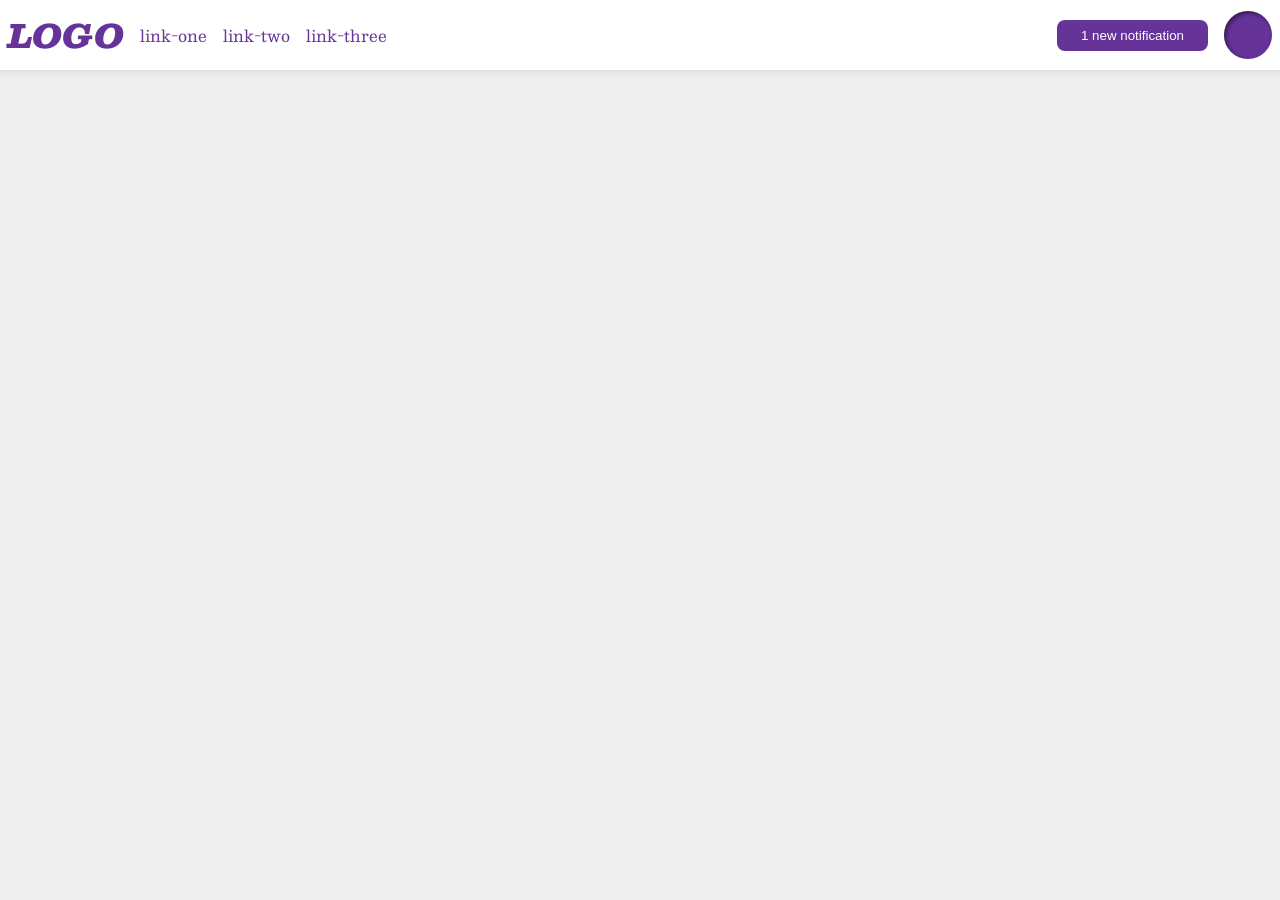
<file: foundations/flex/03-flex-header-2/index.html>
<!DOCTYPE html>
<html lang="en">
  <head>
    <meta charset="UTF-8">
    <meta http-equiv="X-UA-Compatible" content="IE=edge">
    <meta name="viewport" content="width=device-width, initial-scale=1.0">
    <title>Flex Header 2</title>
    <link rel="stylesheet" href="style.css">
  </head>
  <body>
    <div class="header">
        <div class="left-content">
        <div class="logo">
          LOGO
        </div>
        <ul class="links">
          <li><a href="https://google.com">link-one</a></li>
          <li><a href="https://google.com">link-two</a></li>
          <li><a href="https://google.com">link-three</a></li>
        </ul>
      </div>  
      <div class="right-content">
        <button class="notifications">
          1 new notification
        </button>
        <div class="profile-image"></div>
      </div>
    </div>
  </body>
</html>
</file>
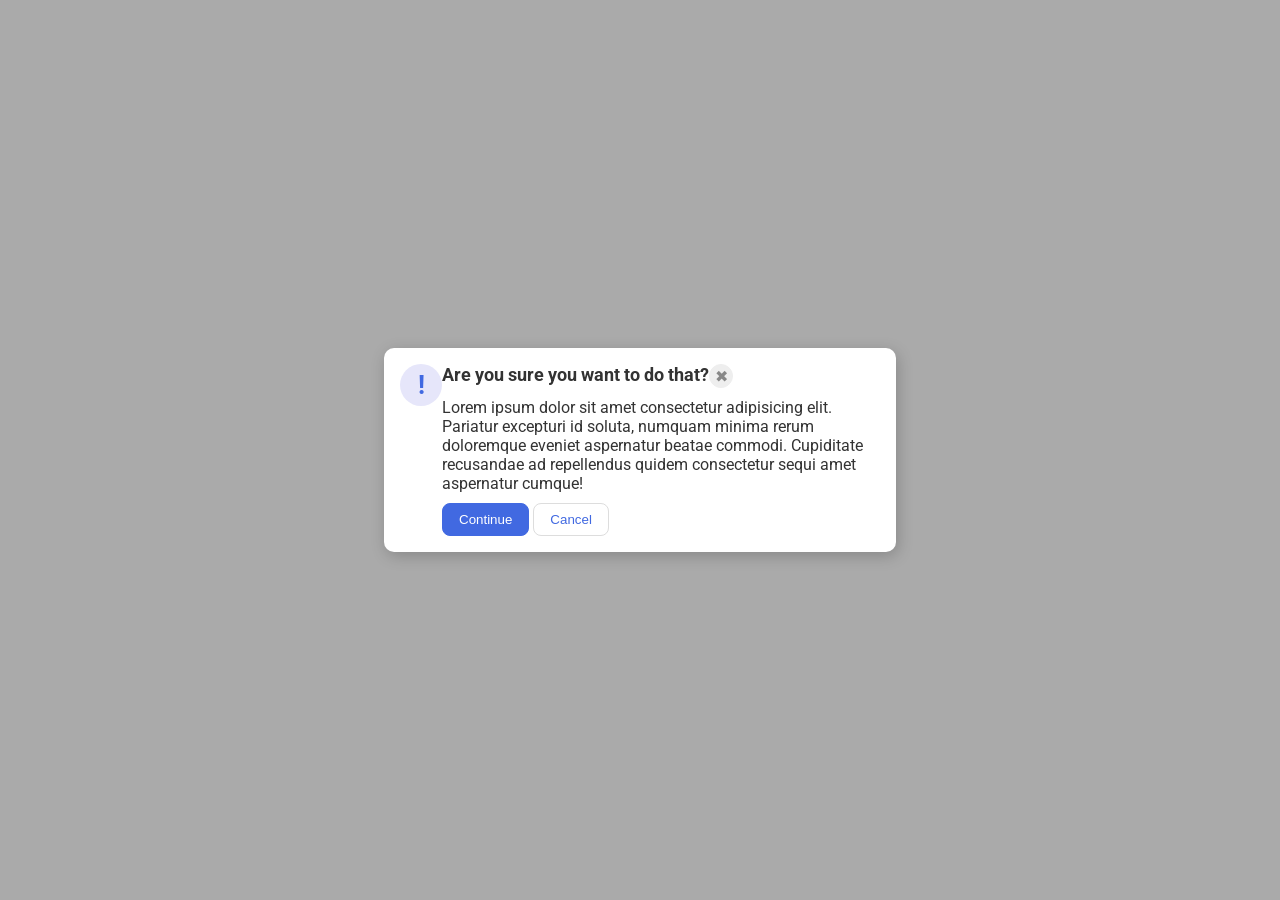
<file: foundations/flex/05-flex-modal/index.html>
<!DOCTYPE html>
<html lang="en">
  <head>
    <meta charset="UTF-8">
    <meta http-equiv="X-UA-Compatible" content="IE=edge">
    <meta name="viewport" content="width=device-width, initial-scale=1.0">
    <link rel="stylesheet" href="style.css">
    <title>Modal</title>
  </head>
  <body>

    <div class="modal">

      <div class="icon">!</div>
        
      <div class="container"> 

        <div class="top">
          <div class="header title">Are you sure you want to do that?</div>
          <button class="close-button">✖</button>
        </div> 
        
        <div class="text">Lorem ipsum dolor sit amet consectetur adipisicing elit. Pariatur excepturi id soluta, numquam minima rerum doloremque eveniet aspernatur beatae commodi. Cupiditate recusandae ad repellendus quidem consectetur sequi amet aspernatur cumque!</div>
        
        <div class="buttons">
          <button class="continue">Continue</button>
          <button class="cancel">Cancel</button>
        </div>  

      </div>   

    </div>
  </body>
</html>
</file>
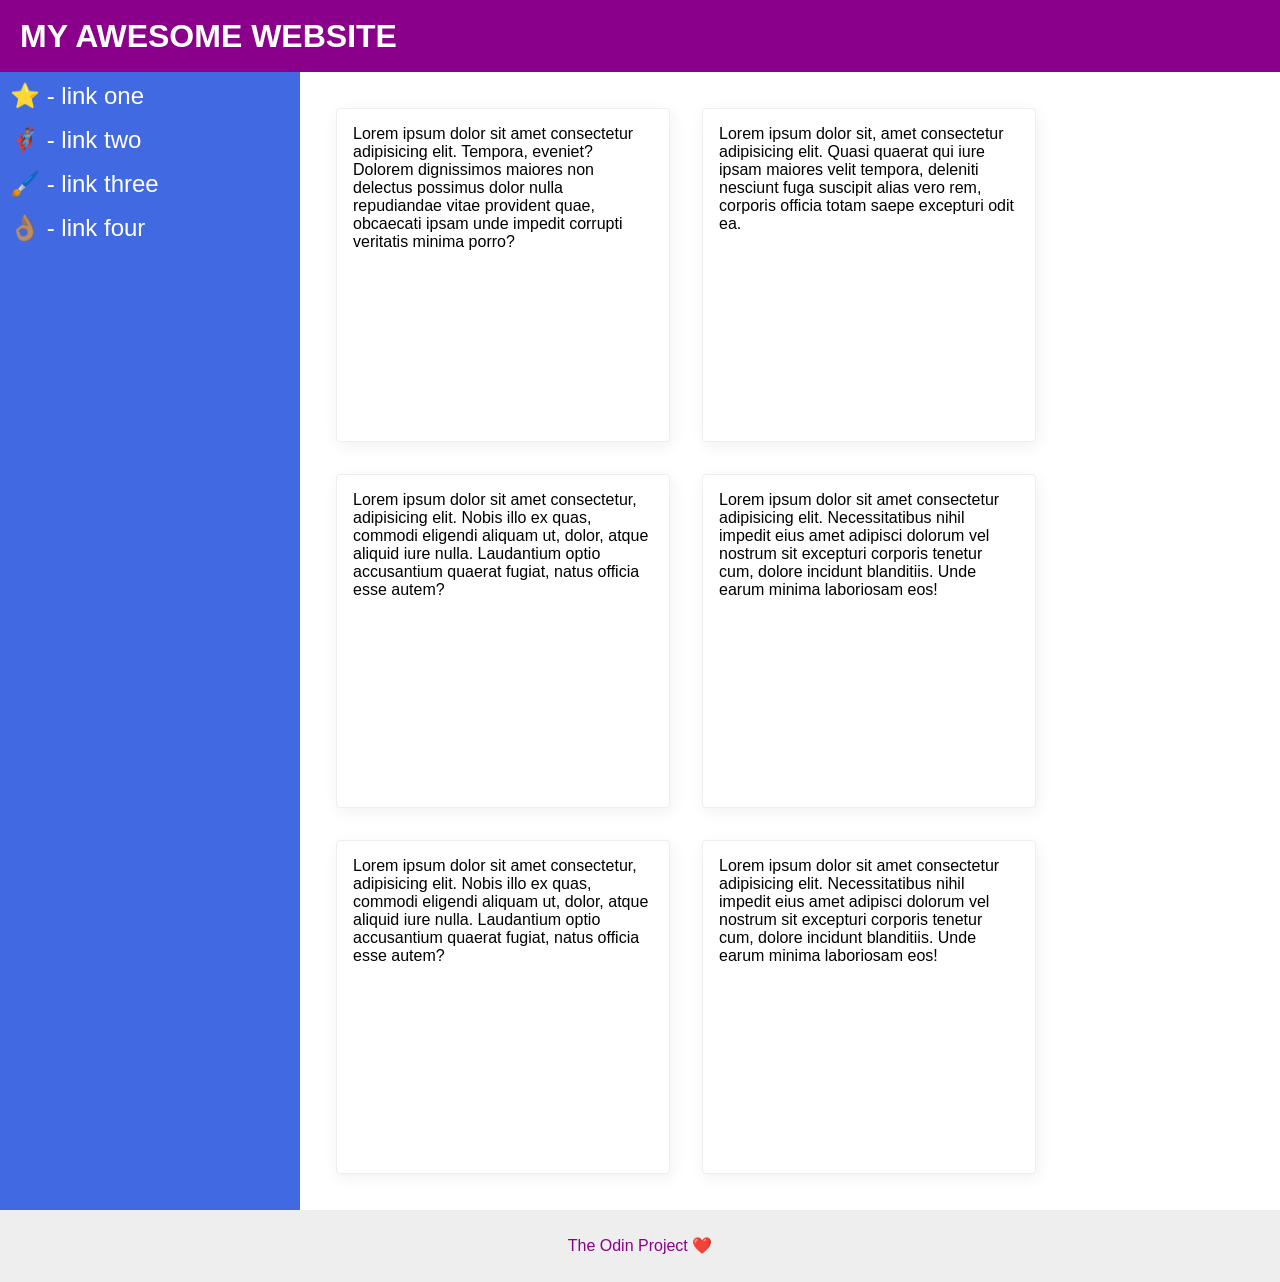
<file: foundations/flex/07-flex-layout-2/index.html>
<!DOCTYPE html>
<html lang="en">
  <head>
    <meta charset="UTF-8">
    <meta http-equiv="X-UA-Compatible" content="IE=edge">
    <meta name="viewport" content="width=device-width, initial-scale=1.0">
    <title>The Holy Grail</title>
    <link rel="stylesheet" href="style.css">
  </head>
  <body>
    <div class="header">
      MY AWESOME WEBSITE
    </div>
    
    <div class="middle">
      <div class="sidebar">
        <ul>
          <li><a href="#">⭐ - link one</a></li>
          <li><a href="#">🦸🏽‍♂️ - link two</a></li>
          <li><a href="#">🖌️ - link three</a></li>
          <li><a href="#">👌🏽 - link four</a></li>
        </ul>
      </div>

      <div class="content">
      <div class="card">Lorem ipsum dolor sit amet consectetur adipisicing elit. Tempora, eveniet? Dolorem dignissimos maiores non delectus possimus dolor nulla repudiandae vitae provident quae, obcaecati ipsam unde impedit corrupti veritatis minima porro?</div>
      <div class="card">Lorem ipsum dolor sit, amet consectetur adipisicing elit. Quasi quaerat qui iure ipsam maiores velit tempora, deleniti nesciunt fuga suscipit alias vero rem, corporis officia totam saepe excepturi odit ea.</div>
      <div class="card">Lorem ipsum dolor sit amet consectetur, adipisicing elit. Nobis illo ex quas, commodi eligendi aliquam ut, dolor, atque aliquid iure nulla. Laudantium optio accusantium quaerat fugiat, natus officia esse autem?</div>
      <div class="card">Lorem ipsum dolor sit amet consectetur adipisicing elit. Necessitatibus nihil impedit eius amet adipisci dolorum vel nostrum sit excepturi corporis tenetur cum, dolore incidunt blanditiis. Unde earum minima laboriosam eos!</div>
      <div class="card">Lorem ipsum dolor sit amet consectetur, adipisicing elit. Nobis illo ex quas, commodi eligendi aliquam ut, dolor, atque aliquid iure nulla. Laudantium optio accusantium quaerat fugiat, natus officia esse autem?</div>
      <div class="card">Lorem ipsum dolor sit amet consectetur adipisicing elit. Necessitatibus nihil impedit eius amet adipisci dolorum vel nostrum sit excepturi corporis tenetur cum, dolore incidunt blanditiis. Unde earum minima laboriosam eos!</div>
      </div>
    
    </div>

    <div class="footer">
      The Odin Project ❤️
    </div>
  </body>
</html>
</file>
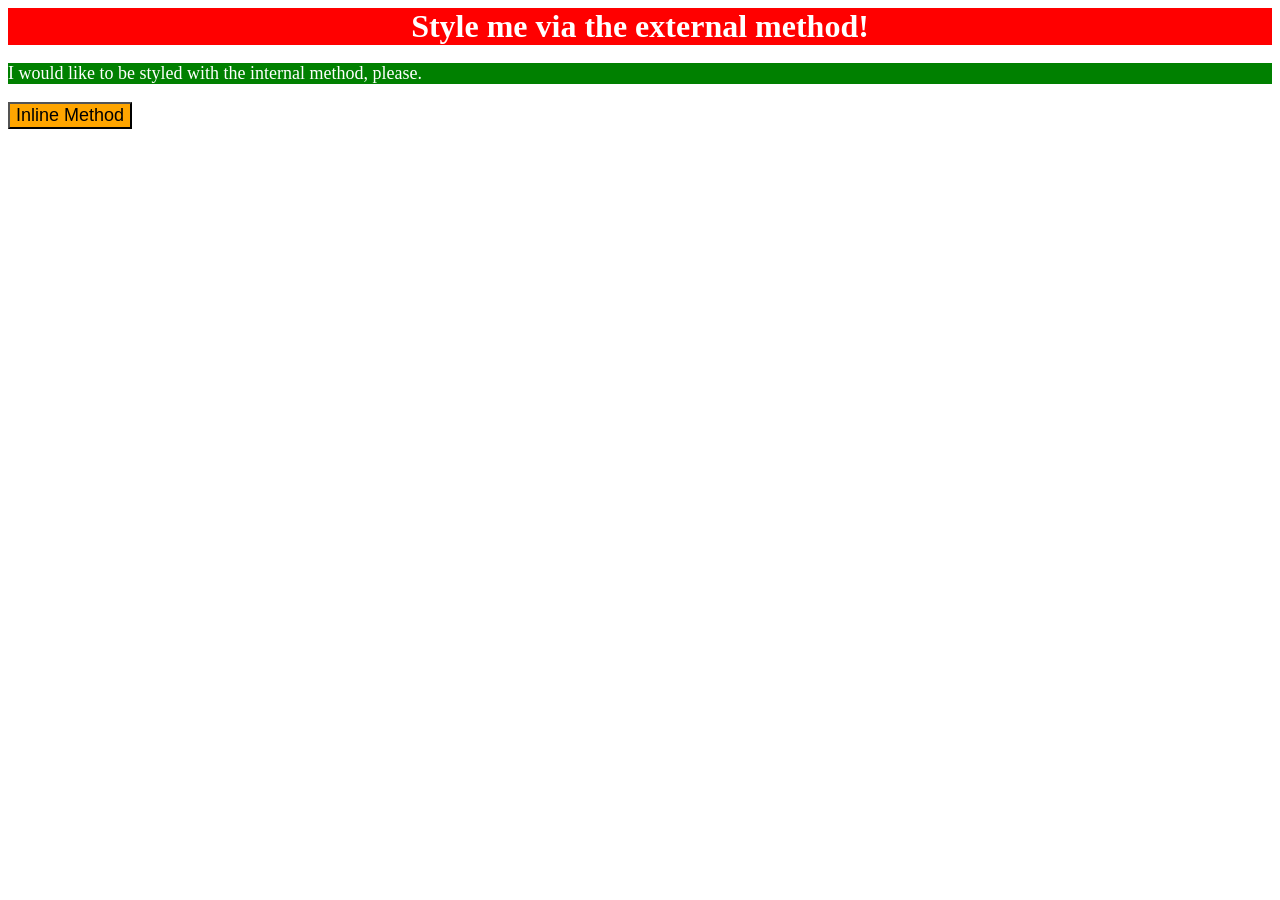
<file: foundations/intro-to-css/01-css-methods/index.html>
<!DOCTYPE html>
<html lang="en">
  <head>
    <meta charset="UTF-8">
    <meta http-equiv="X-UA-Compatible" content="IE=edge">
    <meta name="viewport" content="width=device-width, initial-scale=1.0">
    <title>Methods for Adding CSS</title>
    <link rel="stylesheet" href="style.css">
    <style>
      p {
        background-color: green;
        color: white;
        font-size: 18px;
      }

    </style>
  </head>
  <body>
    <div>Style me via the external method!</div>
    <p>I would like to be styled with the internal method, please.</p>
    <button style="background-color: orange; font-size: 18px;">Inline Method</button>
  </body>
</html>
</file>
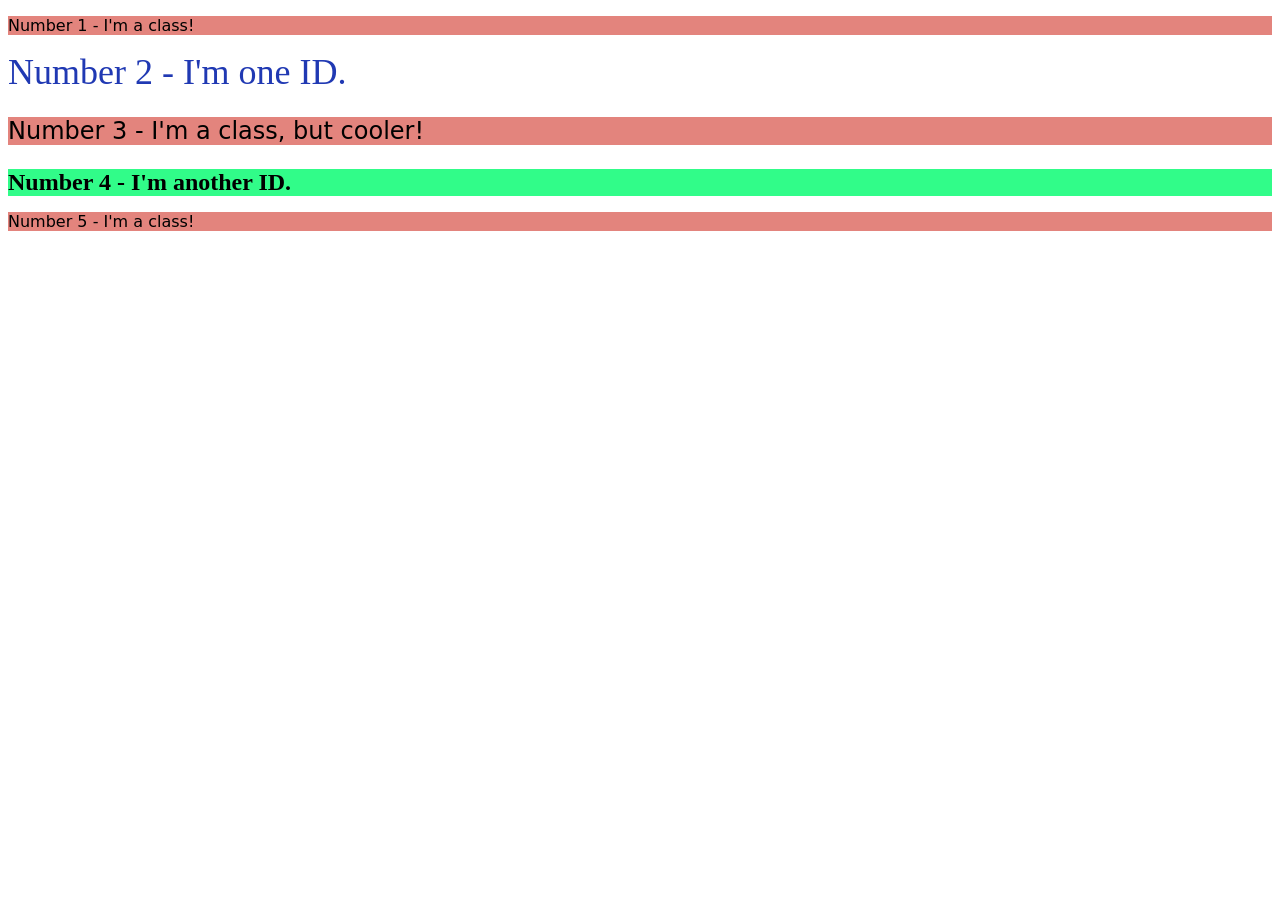
<file: foundations/intro-to-css/02-class-id-selectors/index.html>
<!DOCTYPE html>
<html lang="en">
  <head>
    <meta charset="UTF-8">
    <meta http-equiv="X-UA-Compatible" content="IE=edge">
    <meta name="viewport" content="width=device-width, initial-scale=1.0">
    <title>Class and ID Selectors</title>
    <link rel="stylesheet" href="style.css">
  </head>
  <body>
    <p class="odd">Number 1 - I'm a class!</p>
    <div id="two">Number 2 - I'm one ID.</div>
    <p class="odd cool">Number 3 - I'm a class, but cooler!</p>
    <div id="four">Number 4 - I'm another ID.</div>
    <p class="odd">Number 5 - I'm a class!</p>
  </body>
</html>
</file>
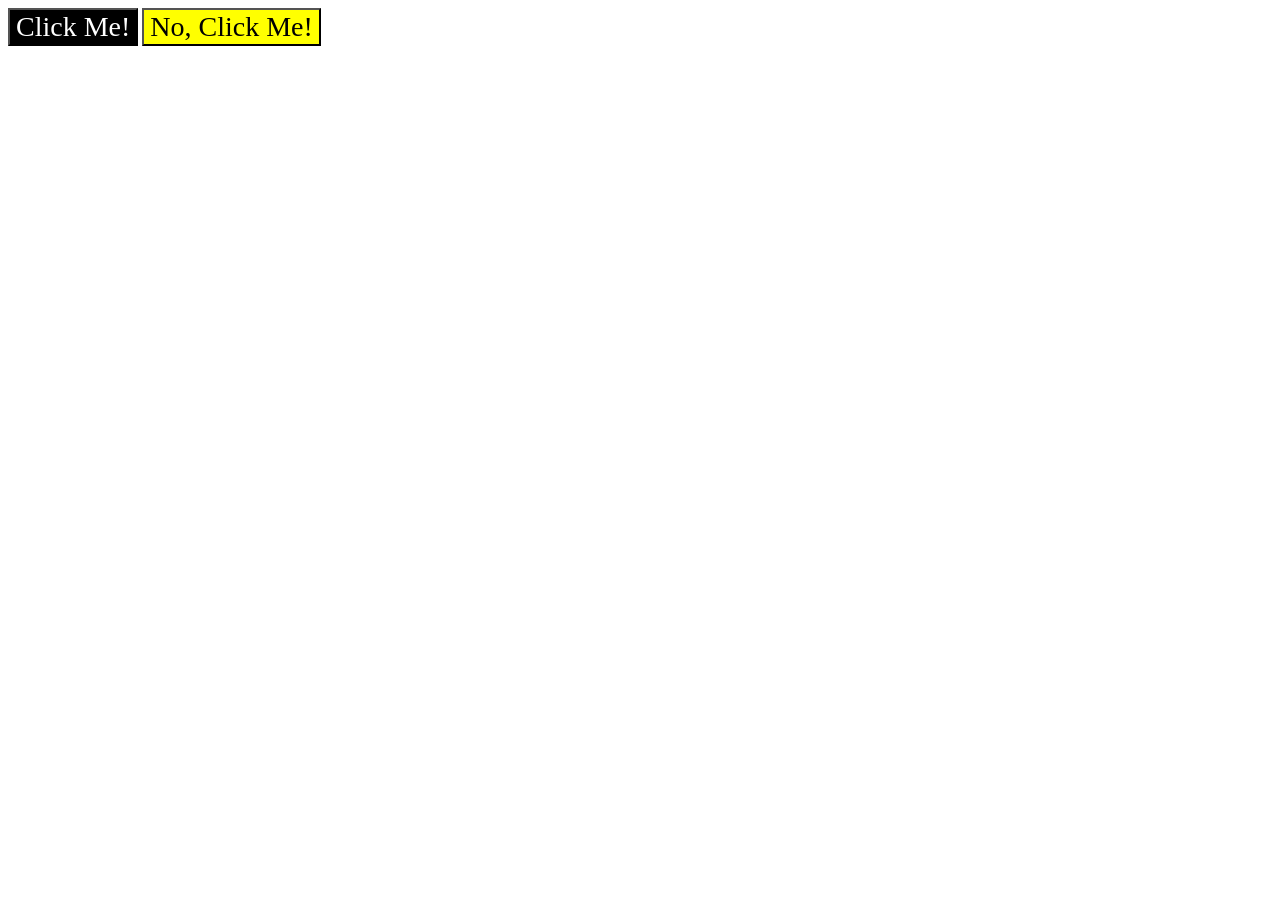
<file: foundations/intro-to-css/03-grouping-selectors/index.html>
<!DOCTYPE html>
<html lang="en">
  <head>
    <meta charset="UTF-8">
    <meta http-equiv="X-UA-Compatible" content="IE=edge">
    <meta name="viewport" content="width=device-width, initial-scale=1.0">
    <title>Grouping Selectors</title>
    <link rel="stylesheet" href="style.css">
  </head>
  <body>
    <button class="one">Click Me!</button>
    <button class="two">No, Click Me!</button>
  </body>
</html>
</file>
<file: foundations/flex/03-flex-header-2/style.css>
/* this is some magical font-importing.  
you'll learn about it later. */
@import url('https://fonts.googleapis.com/css2?family=Besley:ital,wght@0,400;1,900&display=swap');

body {
  margin: 0;
  background: #eee;
  font-family: Besley, serif;
}

.header {
  background: white;
  border-bottom: 1px solid #ddd;
  box-shadow: 0 0 8px rgba(0,0,0,.1);
}
 

.profile-image {
  background: rebeccapurple;
  box-shadow: inset 2px 2px 4px rgba(0,0,0,.5);
  border-radius: 50%;
  width: 48px;
  height: 48px;
}

.logo {
  color: rebeccapurple;
  font-size: 32px;
  font-weight: 900;
  font-style: italic;
}

button {
  border: none;
  border-radius: 8px;
  background: rebeccapurple;
  color: white;
  padding: 8px 24px;
}

a {
  /* this removes the line under our links */
  text-decoration: none;
  color: rebeccapurple;
}

ul {
  list-style-type: none;
 
}

.header {
  display: flex;
  justify-content: space-between;
  padding: 8px;
}

ul {
  display: flex;
  margin: 0;
  padding: 0;
  gap: 16px;
}

.left-content, .right-content {
  display: flex;
  align-items: center;
  gap: 16px;
}
</file>
<file: foundations/flex/05-flex-modal/style.css>
@import url('https://fonts.googleapis.com/css2?family=Roboto:wght@400;700&display=swap');

html, body {
  height: 100%;
}

body {
  font-family: Roboto, sans-serif;
  margin: 0;
  background: #aaa;
  color: #333;
  /* I'll give you this one for free lol */
  display: flex;
  align-items: center;
  justify-content: center;
}

.modal {
  background: white;
  width: 480px;
  border-radius: 10px;
  box-shadow: 2px 4px 16px rgba(0,0,0,.2);
  display: flex;
  padding: 16px
}

.icon {
  color: royalblue;
  font-size: 26px;
  font-weight: 700;
  background: lavender;
  width: 42px;
  height: 42px;
  border-radius: 50%;
  display: flex;
  align-items: center;
  justify-content: center;
  flex-shrink: 0;
}

.close-button {
  background: #eee;
  border-radius: 50%;
  color: #888;
  font-weight: 400;
  font-size: 16px;
  height: 24px;
  width: 24px;
  display: flex;
  align-items: center;
  justify-content: center;
  border: 1px solid #eee;
  padding: 0;
}

button {
  cursor: pointer;
  padding: 8px 16px;
  border-radius: 8px;
}

button.continue {
  background: royalblue;
  border: 1px solid royalblue;
  color: white;
}

button.cancel {
  background: white;
  border: 1px solid #ddd;
  color: royalblue;
}

.top {
  display: flex;
  justify-content: space-between;
}

.header {
  font-weight: bold;
  font-size: large;
}

.container {
  display: flex;
  flex-direction: column;
  align-items: start;
  gap: 10px;
}
</file>
<file: foundations/flex/07-flex-layout-2/style.css>
body {
  font-family: -apple-system, BlinkMacSystemFont, 'Segoe UI', Roboto, Oxygen, Ubuntu, Cantarell, 'Open Sans', 'Helvetica Neue', sans-serif;
  margin: 0;
  min-height: 100vh;
  display: flex;
  flex-direction: column;
}

.header {
  height: 72px;
  background: darkmagenta;
  color: white;
  font-weight: 900;
  font-size: 32px;
  display: flex;
  padding-left: 20px;
  align-items: center

}

.footer {
  height: 72px;
  background: #eee;
  color: darkmagenta;
  display: flex;
  justify-content: center;
  line-height: 72px;
}

.sidebar {
  width: 300px;
  background: royalblue;
  box-sizing: border-box;
  margin-right: 20px;
  flex-shrink: 0;
}

.card {
  border: 1px solid #eee;
  box-shadow: 2px 4px 16px rgba(0,0,0,.06);
  border-radius: 4px;
  max-width: 300px;
  padding: 16px;
  background-color: #fff;
  height: 300px;
  margin: 16px;
}

.content {
  display: flex;
  flex-wrap: wrap;
  flex-direction: row;
  margin-top: 20px;
  margin-bottom: 20px;
}

.middle {
  display: flex;
  flex-direction: row;

}

a{
  text-decoration: none;
  color: white;
  font-size: 24px;

}

ul{
  list-style: none;
  margin: 10px;
  padding: 0;
}

li {
  margin-bottom: 16px;
}
</file>
<file: foundations/intro-to-css/01-css-methods/style.css>
div {
    background-color: red;
    color: white;
    font-size: 32px;
    text-align: center;
    font-weight: bold;
}
</file>
<file: foundations/intro-to-css/02-class-id-selectors/style.css>
.odd {
    font-family: verdana, "DejaVu Sans", sans-serif;
    background-color: #e3847d;
}

.cool {
    font-size: 24px;
}

#two {
    color: rgb(32, 57, 179);
    font-size: 36px;
}

#four {
    background-color: #31fc89; 
    font-size: 24px;
    font-weight: bold;
}
</file>
<file: foundations/intro-to-css/03-grouping-selectors/style.css>
.one, .two {
    font-size: 28px;
    font-family: "Times New Roman", Helvetica, sans-serif;
}

.one {
    background-color: black;
    color: white;
}

.two {
    background-color: yellow;
}
</file>
